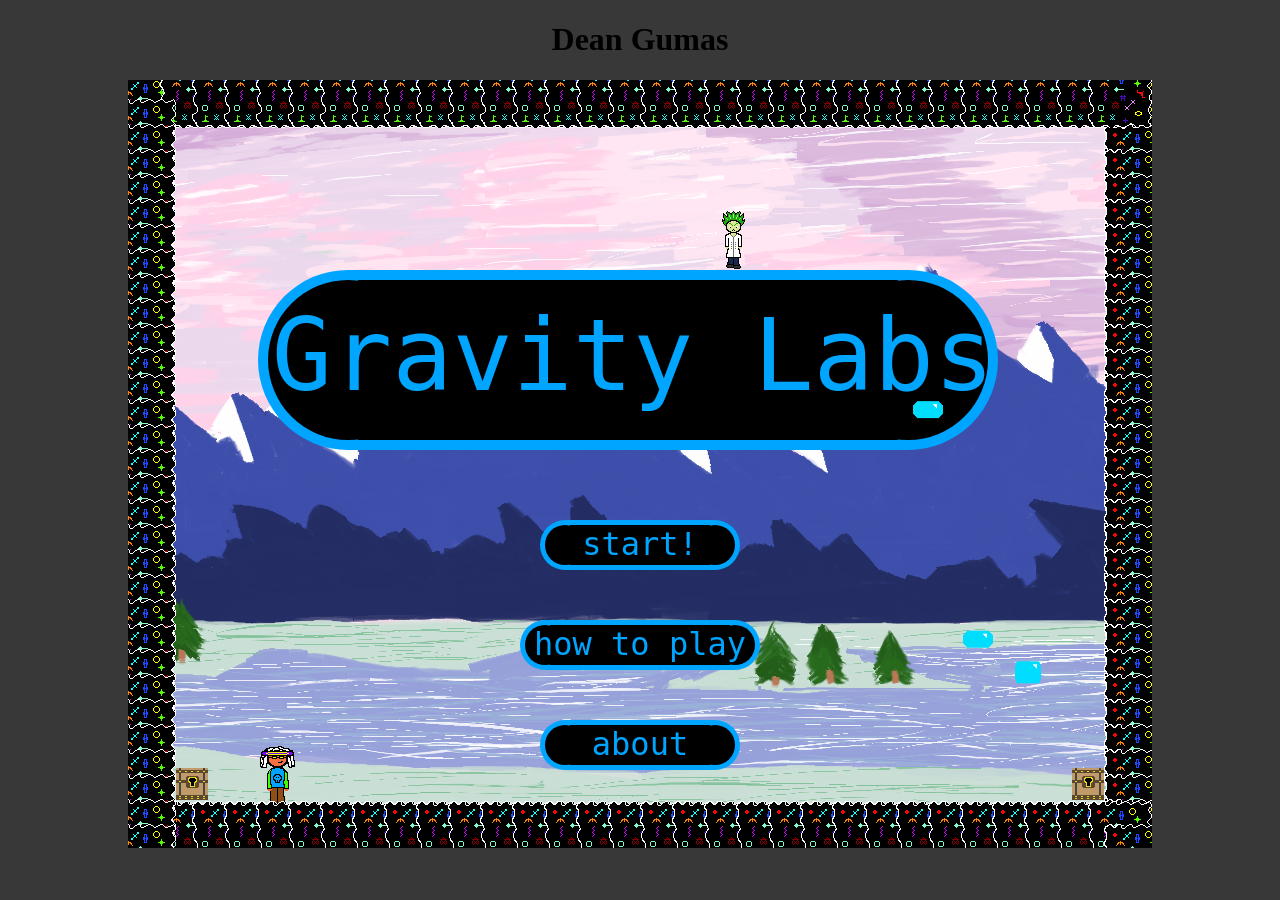
<file: DeanGumas.html>
<!-- Open template.js, paste your Program into the commented part and
Save As NameOfProgram.js
then at the bottom of this page, change
<script src="template.js"></script>  to
<script src="NameOfProgram.js"></script>
and Save as NameOfProgram.html -->

<!DOCTYPE html>
<!-- start of the document -->
<html>
 <!-- The header. Information here doesn't make up elements of the webpage. We'll define all the javascript stuff at the end, so we just put the title here. -->
 <head>
 <!-- Title to be displayed in browser -->
    <title>Dean Gumas</title>
</head>

 <!-- The body of the webpage, where all visible stuff lies. -->
 <body style="background-color:#383838">
   <h1 align="center" style="font-family:verdana"> Dean Gumas </h1>
    <p align="center" style="font-family:verdana">
	<!--This draws the Canvas on the webpage -->
      <canvas id="mycanvas"></canvas>
    </p>
 </body>


 <!-- run all the JavaScript stuff -->
 <!-- Include the processing.js library -->
 <script src="processing-1.4.8.min.js"></script>

 <!-- The name of the Program Source Code goes here -->
 <script src="final_project.js"></script>

 <script type="application/javascript">
  //get the canvas that Processing-js will use
  var canvas = document.getElementById("mycanvas");
  //pass the function sketchProc (defined in myCode.js) to Processing's constructor.
  var processingInstance = new Processing(canvas, sketchProc);
 </script>

</html>
</file>
